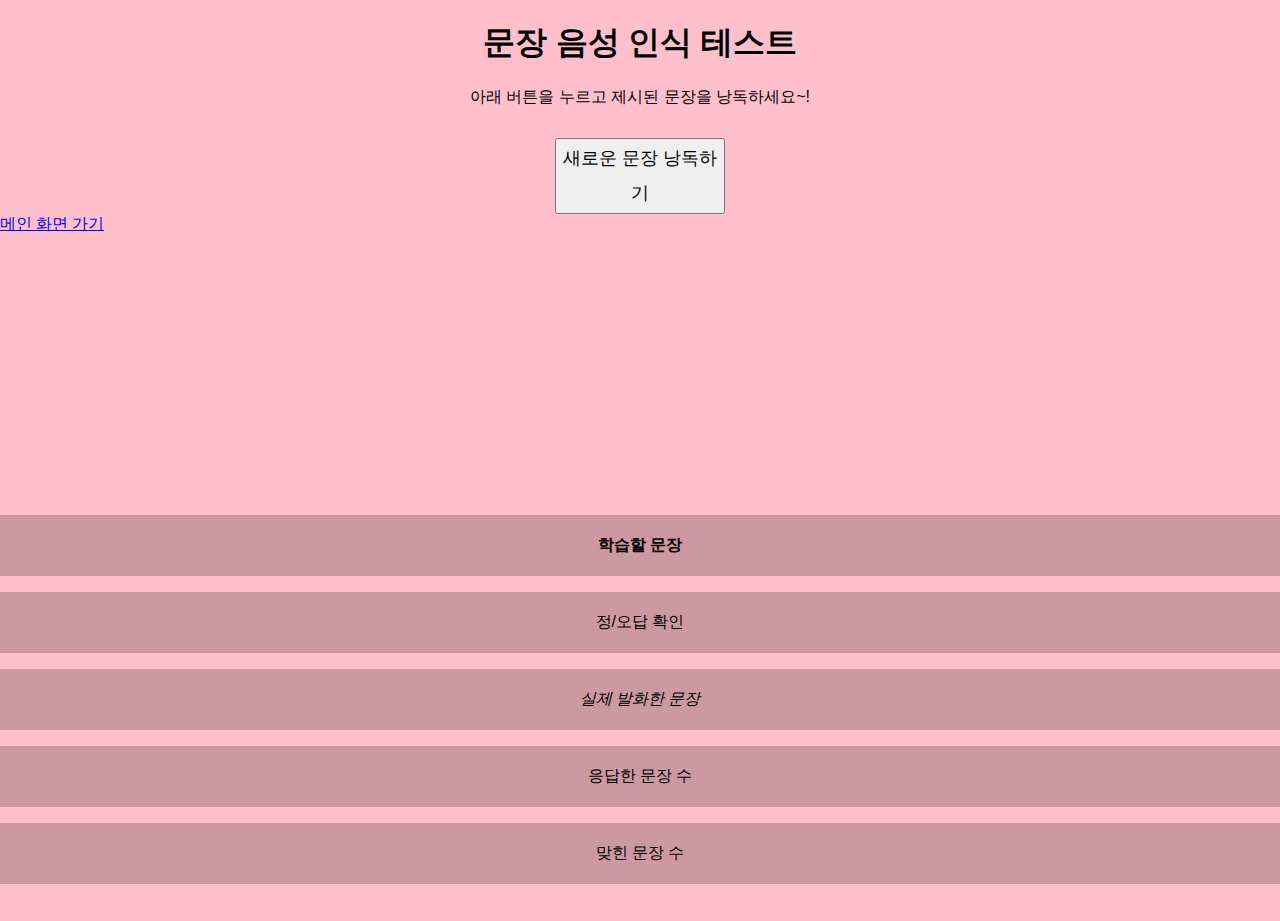
<file: phrase-matcher/index.html>
<!DOCTYPE html>
<html>
  <head>
    <meta charset="utf-8">
    <meta http-equiv="X-UA-Compatible" content="IE=edge,chrome=1">
    <meta name="viewport" content="width=device-width">

    <title>Phrase matcher</title>

    <link rel="stylesheet" href="style.css">
    <!--[if lt IE 9]>
      <script src="//html5shiv.googlecode.com/svn/trunk/html5.js"></script>
    <![endif]-->
  </head>

  <body>
    <h1>문장 음성 인식 테스트</h1>
<!--<button id="mainPage" onclick="myMainpage"> 메뉴 화면 가기 </button>
<button id="close" onclick="myClose"> 종료하기 </button>
-->
    <p>아래 버튼을 누르고 제시된 문장을 낭독하세요~!</p>

    <button id="reading">새로운 문장 낭독하기</button>
<!-- <button onclick="window.location.href = '../index.html';">메인 화면 가기</button> -->
<a href="../index.html">메인 화면 가기</a>


    <div>

        <p class="phrase">학습할 문장</p>
        <p class="result">정/오답 확인</p>
        <p class="output">실제 발화한 문장</p>
        <p id="total">응답한 문장 수</p>
        <p id="correct">맞힌 문장 수</p>

    </div>

    <script src="script.js"></script>
  </body>
</html>
</file>
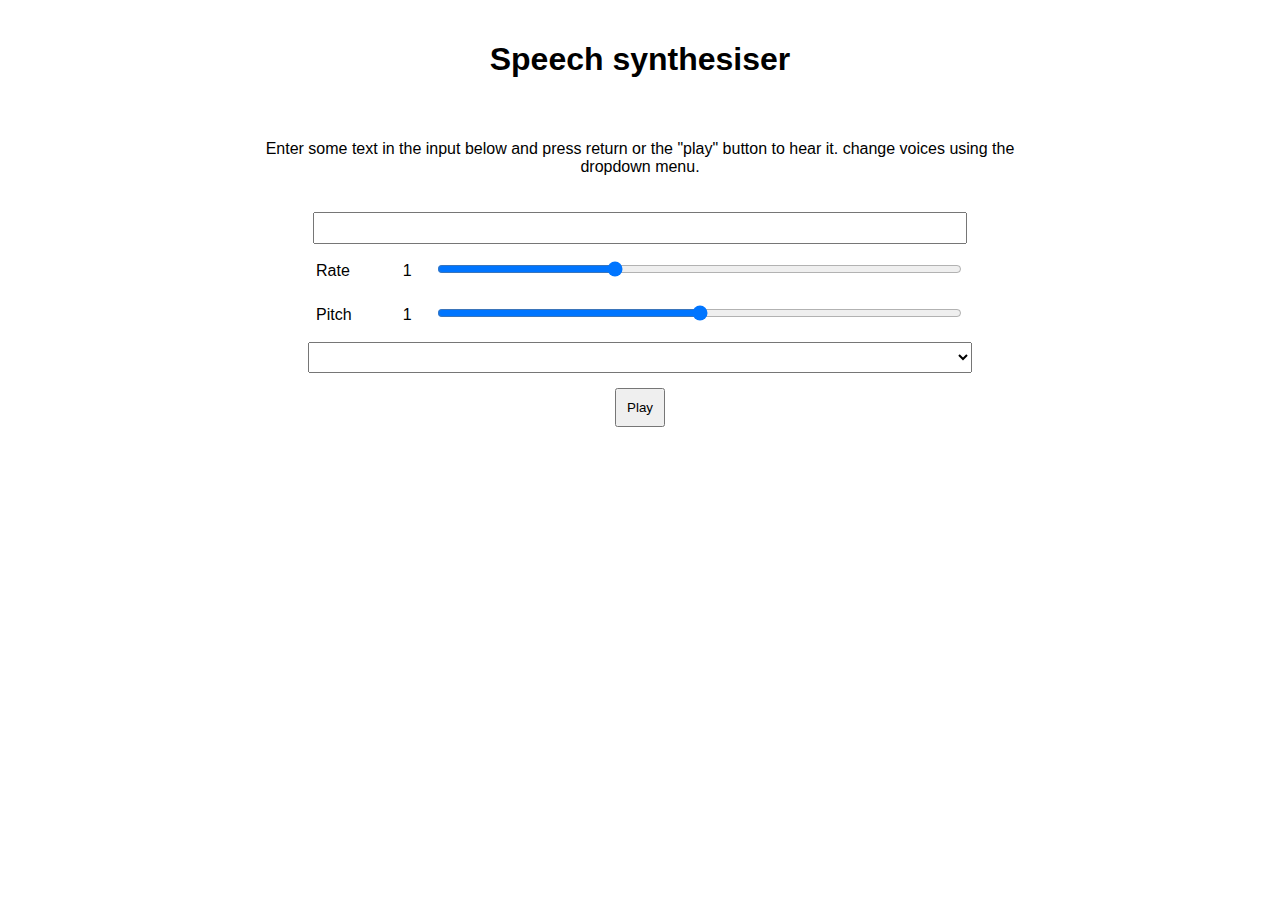
<file: speak-easy-synthesis/index.html>
<!DOCTYPE html>
<html>
  <head>
    <meta charset="utf-8">
    <meta http-equiv="X-UA-Compatible" content="IE=edge,chrome=1">
    <meta name="viewport" content="width=device-width">

    <title>Speech synthesiser</title>

    <link rel="stylesheet" href="style.css">
    <!--[if lt IE 9]>
      <script src="//html5shiv.googlecode.com/svn/trunk/html5.js"></script>
    <![endif]-->
  </head>

  <body>
    <h1>Speech synthesiser</h1>

    <p>Enter some text in the input below and press return  or the "play" button to hear it. change voices using the dropdown menu.</p>
    
    <form>
    <input type="text" class="txt">
    <div>
      <label for="rate">Rate</label><input type="range" min="0.5" max="2" value="1" step="0.1" id="rate">
      <div class="rate-value">1</div>
      <div class="clearfix"></div>
    </div>
    <div>
      <label for="pitch">Pitch</label><input type="range" min="0" max="2" value="1" step="0.1" id="pitch">
      <div class="pitch-value">1</div>
      <div class="clearfix"></div>
    </div>
    <select>

    </select>
    <div class="controls">
      <button id="play" type="submit">Play</button>
    </div>
    </form>

    <script src="script.js"></script>
  </body>
</html>
</file>
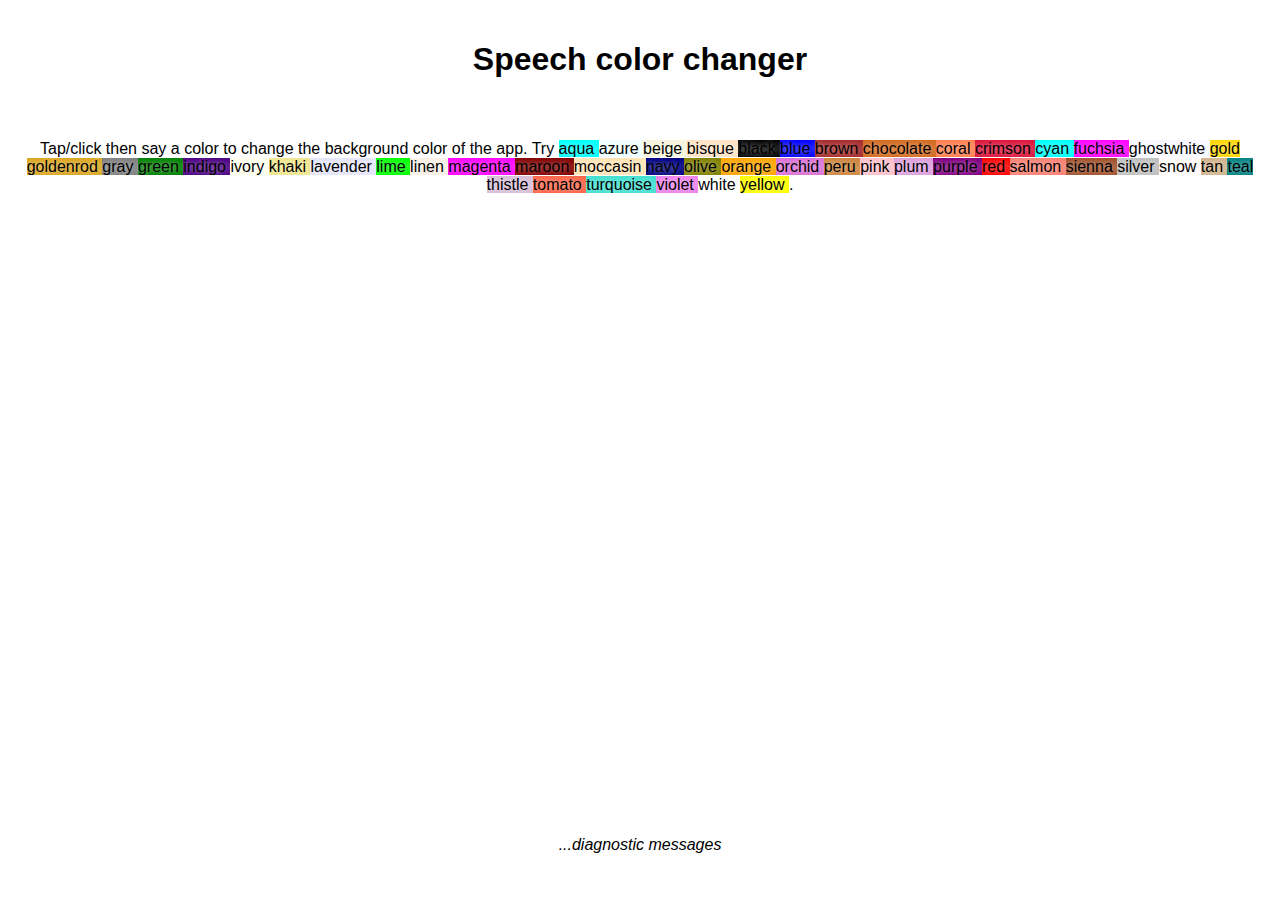
<file: speech-color-changer/index.html>
﻿<!DOCTYPE html>
<html>
  <head>
    <meta charset="utf-8">
    <meta http-equiv="X-UA-Compatible" content="IE=edge,chrome=1">
    <meta name="viewport" content="width=device-width">

    <title>Speech color changer</title>

    <link rel="stylesheet" href="style.css">
    <!--[if lt IE 9]>
      <script src="//html5shiv.googlecode.com/svn/trunk/html5.js"></script>
    <![endif]-->
  </head>

  <body>
    <h1>Speech color changer</h1>

    <p class="hints"></p>
    <div>
        <p class="output"><em>...diagnostic messages</em></p>
    </div>

    <script src="script.js"></script>
  </body>
</html>
</file>
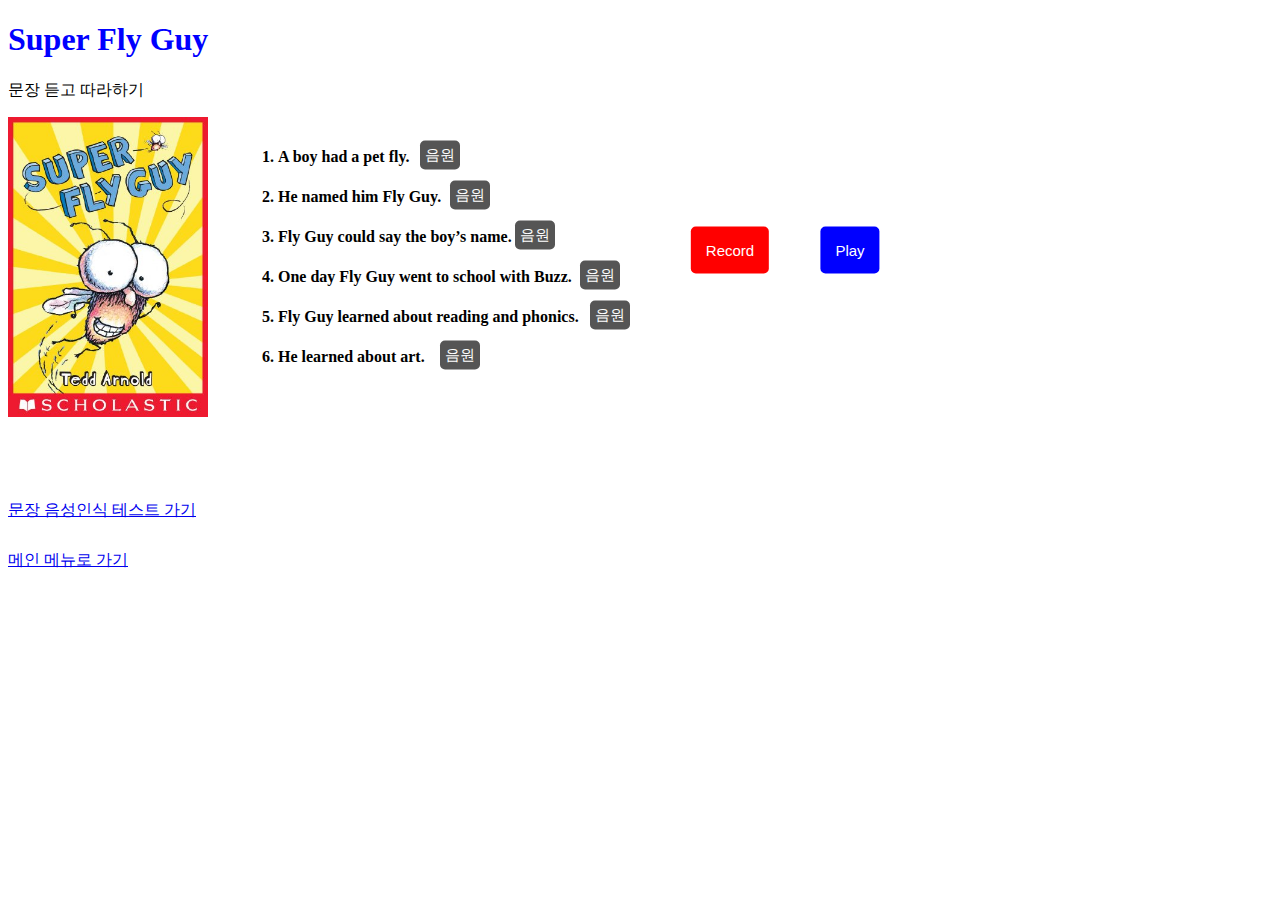
<file: two.html>
<!doctype html>
<html>
  <head>
  <meta name="viewport" content="width=device-width, initial-scale=1">
    <title>문장 녹음 하기</title>

	<link rel="stylesheet" type="text/css" href="css/two.css">

</head>

<body>
<h1>Super Fly Guy</h1>
<p>문장 듣고 따라하기 </p>



<div id ="img">
<img class="img1" src="img/cover.jpg" alt="Record Yourself" width="200" height="300">
</div>



<div id ="text">
  <ol class="sentences">
    <li>A boy had a pet fly.</li>
    <li>He named him Fly Guy.</li>
    <li>Fly Guy could say the boy’s name.</li>
    <li>One day Fly Guy went to school with Buzz.</li>
    <li>Fly Guy learned about reading and phonics.</li>
    <li>He learned about art.</li>
  </ol>

</div>

<div class="container">
 <img id="signal" src="img/giphy.gif" alt="Record Yourself" width="40" height="30">
 <button class="btn1" onclick="first.play()">음원</button>
 <button class="btn2" onclick="second.play()">음원</button>
 <button class="btn3" onclick="third.play()">음원</button>
 <button class="btn4" onclick="fourth.play()">음원</button>
 <button class="btn5" onclick="fifth.play()">음원</button>
 <button class="btn6" onclick="sixth.play()">음원</button>


<button class="btnRec" onclick="recordStop();myFunction1()" id="record-stop-button">Record</button>
<button class="btnPlay" onclick="playAudio();myFunction2()" disabled id="play-audio-button">Play</button>


<!-- <img id="signal2" src="img/giphy.gif" alt="Record Yourself" width="40" height="30">

 <button class="btn5" onclick="recordStop();myFunction3()" id="record-stop-button">Record</button>
<button class="btn6" onclick="playAudio();myFunction4()" disabled id="play-audio-button">Play</button> -->
 </div>
 <a style="position:absolute; top:500px" href="phrase-matcher/index.html">문장 음성인식 테스트 가기</a>

 <a style="position:absolute; top:550px" href="index.html">메인 메뉴로 가기</a>

<script src="index.js"></script>
</body>
</html>
</file>
<file: phrase-matcher/style.css>
body, html {
  margin: 0;
}

html {
  height: 100%;
  background-color: pink;
}

body {
  height: inherit;
  overflow: hidden;
}

h1, p {
  font-family: sans-serif;
  text-align: center;
}

div p {
  padding: 20px;
  background-color: rgba(0,0,0,0.2);
}

div {
  overflow: auto;
  position: absolute;
  bottom: 0;
  right: 0;
  left: 0;
}

button #mainPage {
  margin: 0 auto;
  display:inline;
  font-size: 1.1rem;
  width: 100px;
  line-height: 2;
  margin-top: 30px;
}

button {
  margin: 0 auto;
  display: block;
  font-size: 1.1rem;
  width: 170px;
  line-height: 2;
  margin-top: 30px;
}

@media all and (max-height: 410px) {
  div {
    position: static;
  }
}

.phrase {
  font-weight: bold;
}

.output {
  font-style: italic;
}
</file>
<file: speak-easy-synthesis/style.css>
body, html {
  margin: 0;
}

html {
  height: 100%;
}

body {
  height: 90%;
  max-width: 800px;
  margin: 0 auto;
}

h1, p {
  font-family: sans-serif;
  text-align: center;
  padding: 20px;
}

.txt, select, form > div {
  display: block;
  margin: 0 auto;
  font-family: sans-serif;
  font-size: 16px;
  padding: 5px;
}

.txt {
  width: 80%;
}

select {
  width: 83%;
}

form > div {
  width: 81%;
}

.txt, form > div {
  margin-bottom: 10px;
  overflow: auto;
}

.clearfix {
  clear: both;
}

label {
  float: left;
  width: 10%;
  line-height: 1.5;
}

.rate-value, .pitch-value {
  float: right;
  width: 5%;
  line-height: 1.5;
}

#rate, #pitch {
  float: right;
  width: 81%;
}

.controls {
  text-align: center;
  margin-top: 10px;
}

.controls button {
  padding: 10px;
}
</file>
<file: speech-color-changer/style.css>
body, html {
  margin: 0;
}

html {
  height: 100%;
}

body {
  height: inherit;
  overflow: hidden;
}

h1, p {
  font-family: sans-serif;
  text-align: center;
  padding: 20px;
}

div {
  height: 100px;
  overflow: auto;
  position: absolute;
  bottom: 0px;
  right: 0;
  left: 0;
  background-color: rgba(255,255,255,0.2);
}

ul {
  margin: 0;
}

.hints span {
  text-shadow: 0px 0px 6px rgba(255,255,255,0.7);
}
</file>
<file: css/two.css>
body {background-color: white;}
h1   {color: blue;}
p    {color: black;font-size:40}


.container 2 {position: absolute; top: 170px;}


#text { position: relative;left:230px;bottom:300px;}
ol {font-style: normal;font-size:30;color:black;
font-weight:bold;line-height: 2.5;}

#signal {display: none;  position: absolute; top: 250px; left: 790px;  transform: translate(-50%, -50%);
  -ms-transform: translate(-50%, -50%);}


.btn1 { position:absolute; top: 155px; left: 440px; transform: translate(-50%, -50%); -ms-transform: translate(-50%, -50%);
  background-color: #555;  color: white;  font-size: 15px; padding: 5px 5px;  border: none;   cursor: pointer;
  border-radius: 5px;  text-align: center;}

.btn2 { position:absolute; top: 195px; left: 470px; transform: translate(-50%, -50%); -ms-transform: translate(-50%, -50%);
    background-color: #555;  color: white;  font-size: 15px; padding: 5px 5px;  border: none;   cursor: pointer;
    border-radius: 5px;  text-align: center;}

.btn3 { position:absolute; top: 235px; left: 535px; transform: translate(-50%, -50%); -ms-transform: translate(-50%, -50%);
        background-color: #555;  color: white;  font-size: 15px; padding: 5px 5px;  border: none;   cursor: pointer;
        border-radius: 5px;  text-align: center;}

.btn4 { position:absolute; top: 275px; left: 600px; transform: translate(-50%, -50%); -ms-transform: translate(-50%, -50%);
                background-color: #555;  color: white;  font-size: 15px; padding: 5px 5px;  border: none;   cursor: pointer;
                border-radius: 5px;  text-align: center;}

.btn5 { position:absolute; top: 315px; left: 610px; transform: translate(-50%, -50%); -ms-transform: translate(-50%, -50%);
                        background-color: #555;  color: white;  font-size: 15px; padding: 5px 5px;  border: none;   cursor: pointer;
                        border-radius: 5px;  text-align: center;}

.btn6 { position:absolute; top: 355px; left: 460px; transform: translate(-50%, -50%); -ms-transform: translate(-50%, -50%);
                                background-color: #555;  color: white;  font-size: 15px; padding: 5px 5px;  border: none;   cursor: pointer;
                                border-radius: 5px;  text-align: center;}


.btnRec {  position: absolute;  top: 250px;  left: 730px;  transform: translate(-50%, -50%);  -ms-transform: translate(-50%, -50%);
  background-color: red;  color: white;  font-size: 15px;  padding: 15px 15px;  border: none;  cursor: pointer;
  border-radius: 5px;  text-align: center;}

.btnPlay {position: absolute;top: 250px;left: 850px;transform: translate(-50%, -50%);-ms-transform: translate(-50%, -50%);
  background-color: blue;color: white;font-size: 15px;padding: 15px 15px;border: none;cursor: pointer;border-radius: 5px;
  text-align: center;
}







.btn1:hover {background-color: gray;}
.btnRec:hover {background-color: gray;}
.btnPlay:hover {background-color: gray;}
</file>
